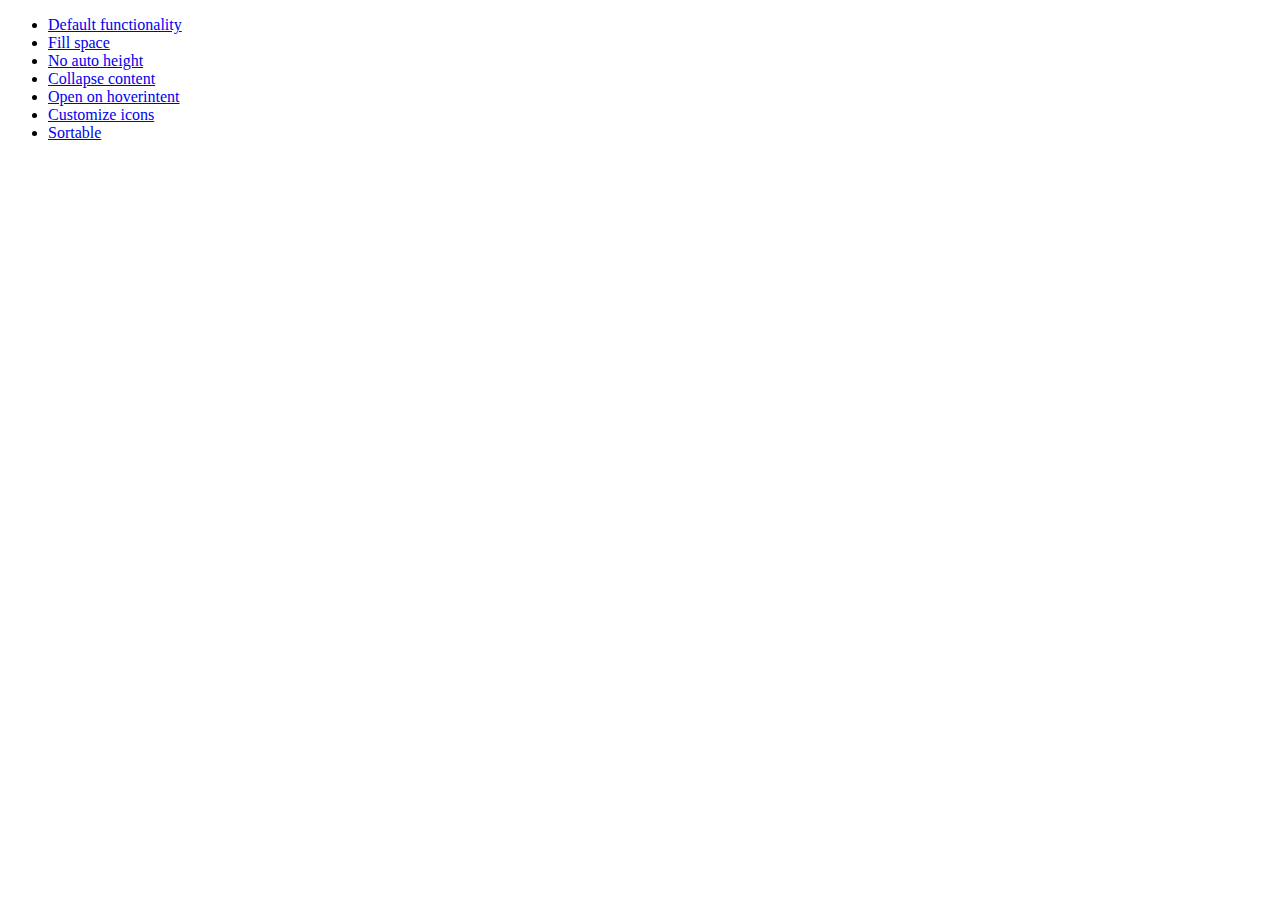
<file: app/static/js/jquery-ui-1.10.3/demos/accordion/index.html>
<!doctype html>
<html lang="en">
<head>
	<meta charset="utf-8">
	<title>jQuery UI Accordion Demos</title>
</head>
<body>

<ul>
	<li><a href="default.html">Default functionality</a></li>
	<li><a href="fillspace.html">Fill space</a></li>
	<li><a href="no-auto-height.html">No auto height</a></li>
	<li><a href="collapsible.html">Collapse content</a></li>
	<li><a href="hoverintent.html">Open on hoverintent</a></li>
	<li><a href="custom-icons.html">Customize icons</a></li>
	<li><a href="sortable.html">Sortable</a></li>
</ul>

</body>
</html>
</file>
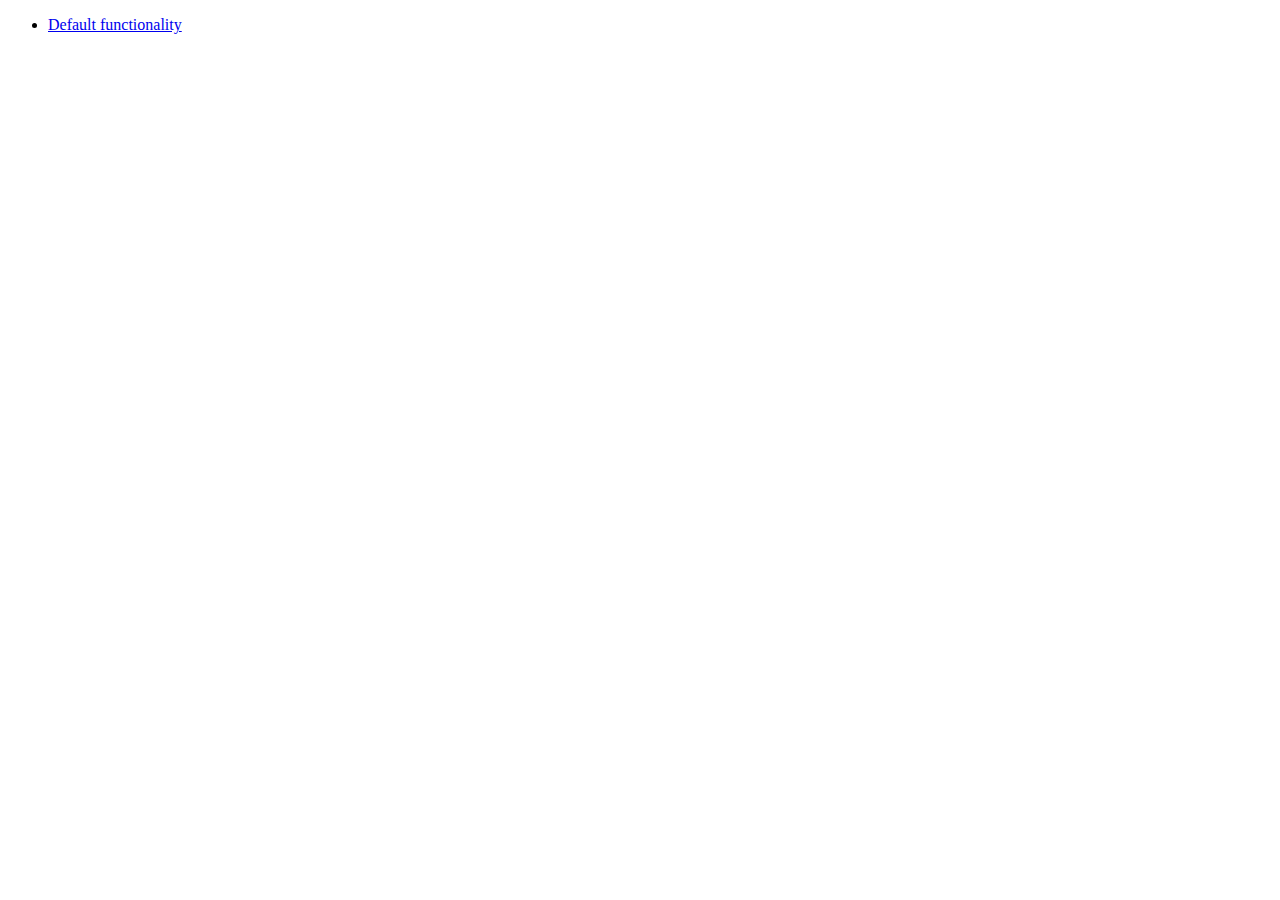
<file: app/static/js/jquery-ui-1.10.3/demos/addClass/index.html>
<!doctype html>
<html lang="en">
<head>
	<meta charset="utf-8">
	<title>jQuery UI Effects Demos</title>
</head>
<body>

<ul>
	<li><a href="default.html">Default functionality</a></li>
</ul>

</body>
</html>
</file>
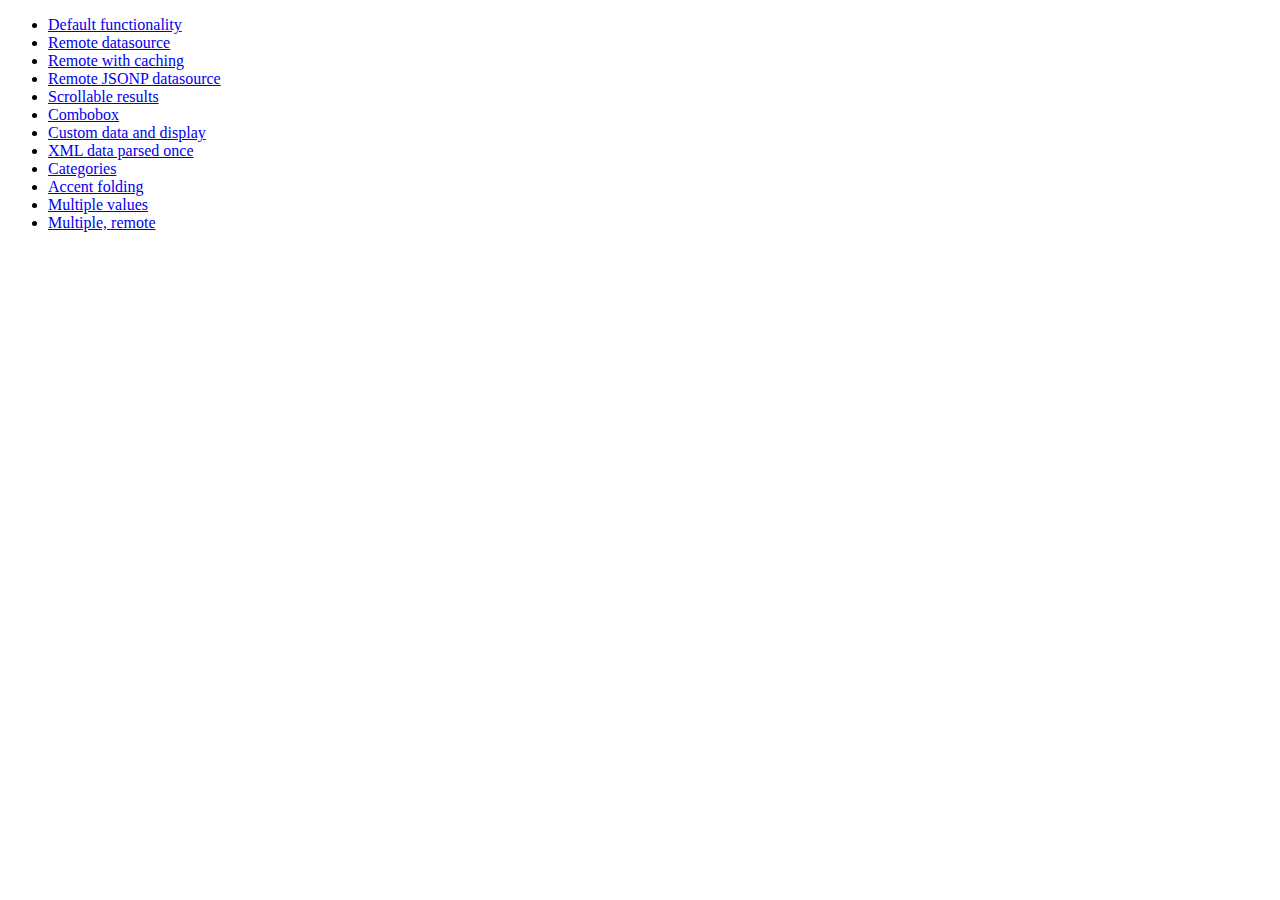
<file: app/static/js/jquery-ui-1.10.3/demos/autocomplete/index.html>
<!doctype html>
<html lang="en">
<head>
	<meta charset="utf-8">
	<title>jQuery UI Autocomplete Demos</title>
</head>
<body>

<ul>
	<li><a href="default.html">Default functionality</a></li>
	<li><a href="remote.html">Remote datasource</a></li>
	<li><a href="remote-with-cache.html">Remote with caching</a></li>
	<li><a href="remote-jsonp.html">Remote JSONP datasource</a></li>
	<li><a href="maxheight.html">Scrollable results</a></li>
	<li><a href="combobox.html">Combobox</a></li>
	<li><a href="custom-data.html">Custom data and display</a></li>
	<li><a href="xml.html">XML data parsed once</a></li>
	<li><a href="categories.html">Categories</a></li>
	<li><a href="folding.html">Accent folding</a></li>
	<li><a href="multiple.html">Multiple values</a></li>
	<li><a href="multiple-remote.html">Multiple, remote</a></li>
</ul>

</body>
</html>
</file>
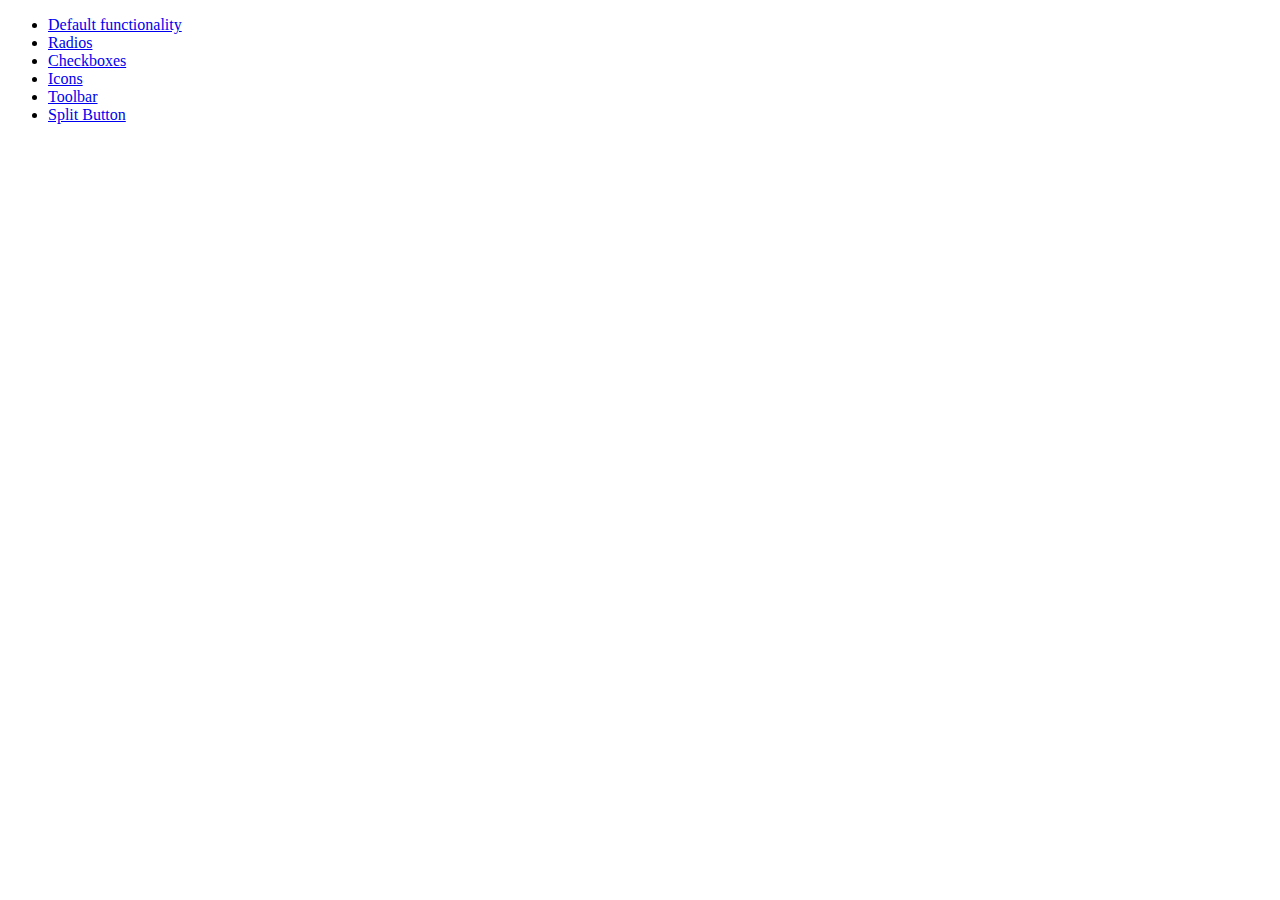
<file: app/static/js/jquery-ui-1.10.3/demos/button/index.html>
<!doctype html>
<html lang="en">
<head>
	<meta charset="utf-8">
	<title>jQuery UI Button Demos</title>
</head>
<body>

<ul>
	<li><a href="default.html">Default functionality</a></li>
	<li><a href="radio.html">Radios</a></li>
	<li><a href="checkbox.html">Checkboxes</a></li>
	<li><a href="icons.html">Icons</a></li>
	<li><a href="toolbar.html">Toolbar</a></li>
	<li><a href="splitbutton.html">Split Button</a></li>
</ul>

</body>
</html>
</file>
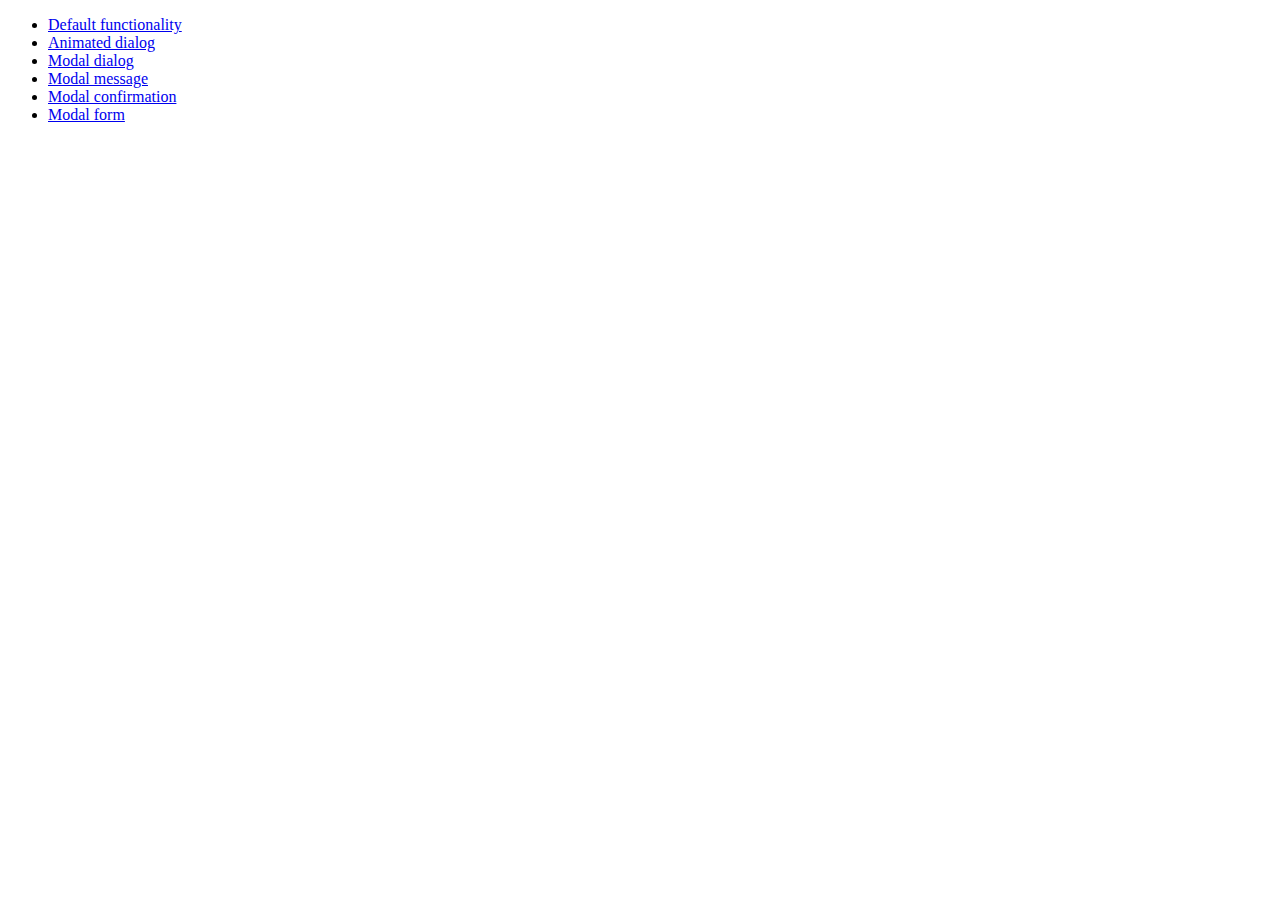
<file: app/static/js/jquery-ui-1.10.3/demos/dialog/index.html>
<!doctype html>
<html lang="en">
<head>
	<meta charset="utf-8">
	<title>jQuery UI Dialog Demos</title>
</head>
<body>

<ul>
	<li><a href="default.html">Default functionality</a></li>
	<li><a href="animated.html">Animated dialog</a></li>
	<li><a href="modal.html">Modal dialog</a></li>
	<li><a href="modal-message.html">Modal message</a></li>
	<li><a href="modal-confirmation.html">Modal confirmation</a></li>
	<li><a href="modal-form.html">Modal form</a></li>
</ul>

</body>
</html>
</file>
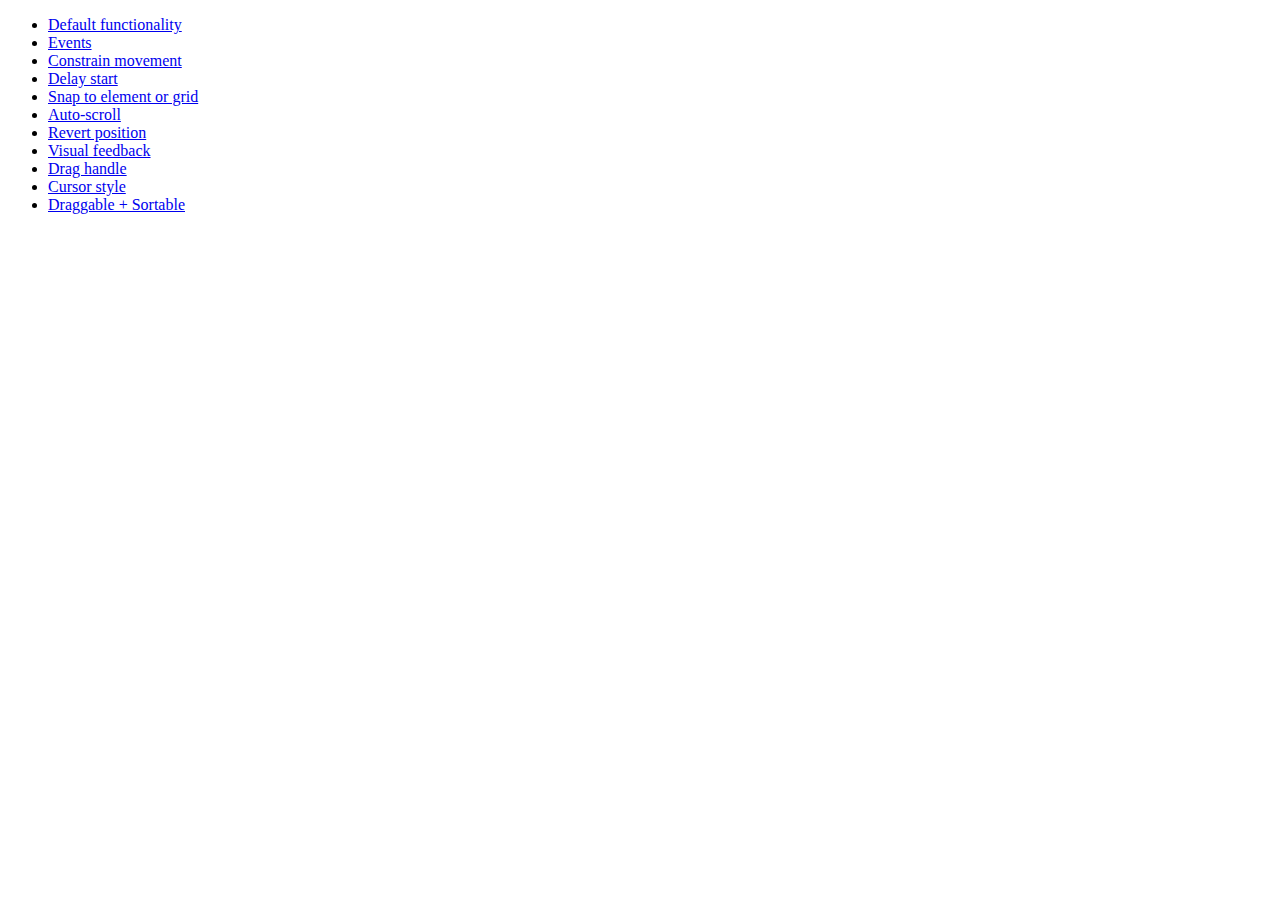
<file: app/static/js/jquery-ui-1.10.3/demos/draggable/index.html>
<!doctype html>
<html lang="en">
<head>
	<meta charset="utf-8">
	<title>jQuery UI Draggable Demos</title>
</head>
<body>

<ul>
	<li><a href="default.html">Default functionality</a></li>
	<li><a href="events.html">Events</a></li>
	<li><a href="constrain-movement.html">Constrain movement</a></li>
	<li><a href="delay-start.html">Delay start</a></li>
	<li><a href="snap-to.html">Snap to element or grid</a></li>
	<li><a href="scroll.html">Auto-scroll</a></li>
	<li><a href="revert.html">Revert position</a></li>
	<li><a href="visual-feedback.html">Visual feedback</a></li>
	<li><a href="handle.html">Drag handle</a></li>
	<li><a href="cursor-style.html">Cursor style</a></li>
	<li><a href="sortable.html">Draggable + Sortable</a></li>
</ul>

</body>
</html>
</file>
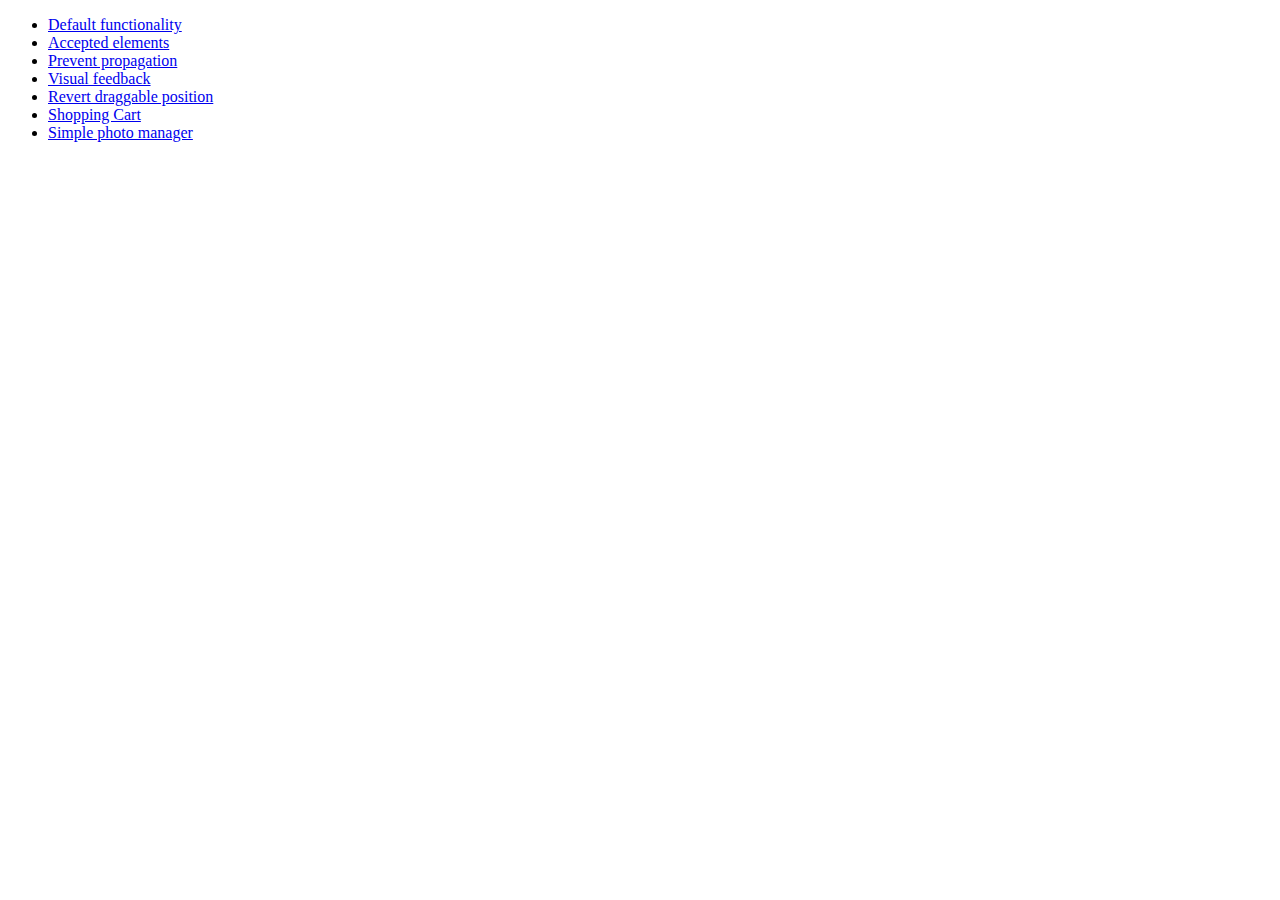
<file: app/static/js/jquery-ui-1.10.3/demos/droppable/index.html>
<!doctype html>
<html lang="en">
<head>
	<meta charset="utf-8">
	<title>jQuery UI Droppable Demos</title>
</head>
<body>

<ul>
	<li><a href="default.html">Default functionality</a></li>
	<li><a href="accepted-elements.html">Accepted elements</a></li>
	<li><a href="propagation.html">Prevent propagation</a></li>
	<li><a href="visual-feedback.html">Visual feedback</a></li>
	<li><a href="revert.html">Revert draggable position</a></li>
	<li><a href="shopping-cart.html">Shopping Cart</a></li>
	<li><a href="photo-manager.html">Simple photo manager</a></li>
</ul>

</body>
</html>
</file>
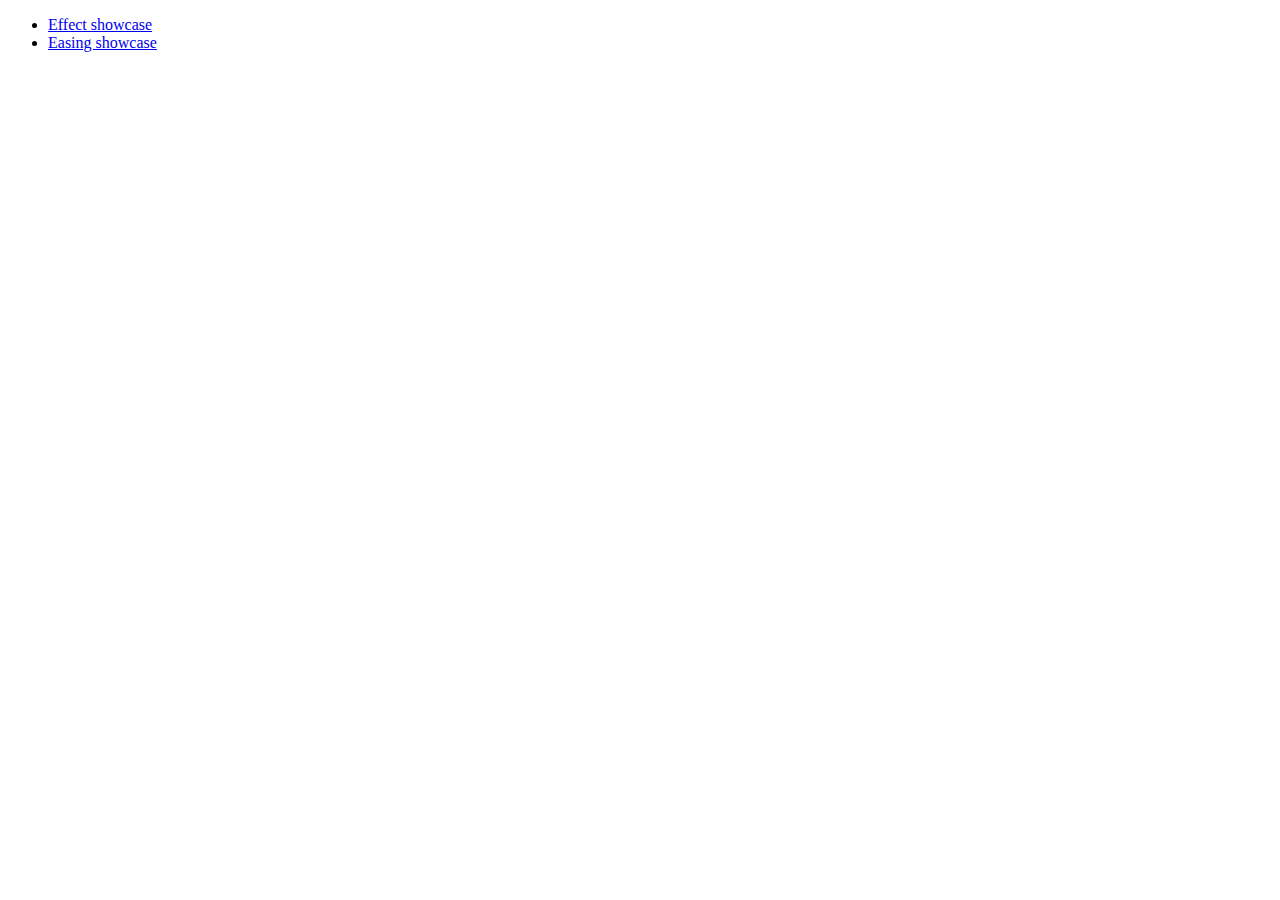
<file: app/static/js/jquery-ui-1.10.3/demos/effect/index.html>
<!doctype html>
<html lang="en">
<head>
	<meta charset="utf-8">
	<title>jQuery UI Effects Demos</title>
</head>
<body>

<ul>
	<li><a href="default.html">Effect showcase</a></li>
	<li><a href="easing.html">Easing showcase</a></li>
</ul>

</body>
</html>
</file>
